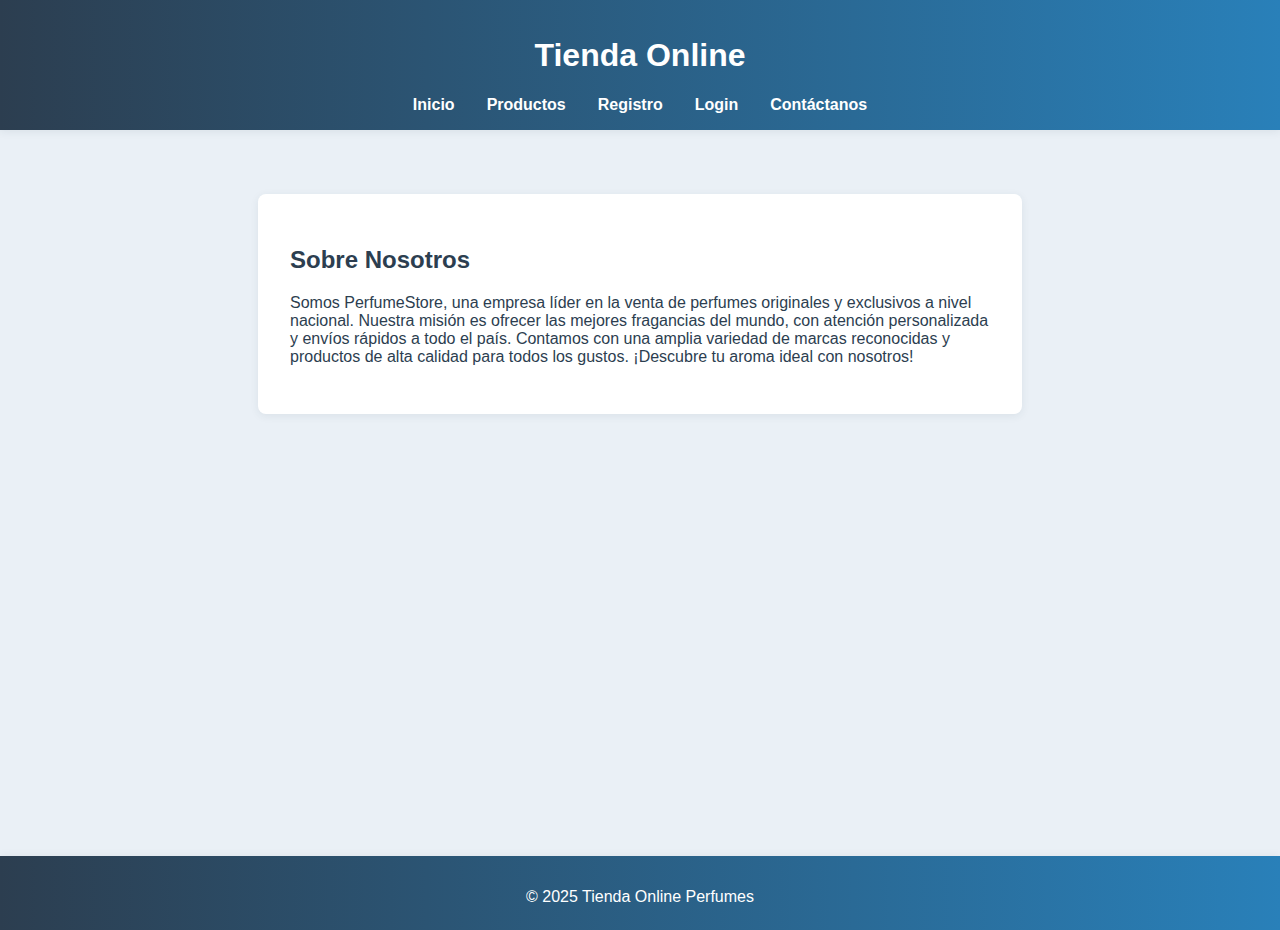
<file: index.html>
<!DOCTYPE html>
<html lang="es">
<head>
    <meta charset="UTF-8">
    <meta name="viewport" content="width=device-width, initial-scale=1.0">
    <title>Tienda Online - Fullstack II</title>
    <link rel="stylesheet" href="style.css">
</head>
<body>
    <header>
        <h1>Tienda Online</h1>
        <nav>
            <ul>
                <li><a href="index.html">Inicio</a></li>
                <li><a href="productos.html">Productos</a></li>
                <li><a href="register.html">Registro</a></li>
                <li><a href="login.html">Login</a></li>
                <li><a href="contactanos.html">Contáctanos</a></li>
            </ul>
        </nav>
    </header>
    <main>
        <section class="sobre-nosotros">
            <h2>Sobre Nosotros</h2>
            <p>Somos PerfumeStore, una empresa líder en la venta de perfumes originales y exclusivos a nivel nacional. Nuestra misión es ofrecer las mejores fragancias del mundo, con atención personalizada y envíos rápidos a todo el país. Contamos con una amplia variedad de marcas reconocidas y productos de alta calidad para todos los gustos. ¡Descubre tu aroma ideal con nosotros!</p>
        </section>
    </main>
    <footer>
        <p>&copy; 2025 Tienda Online Perfumes</p>
    </footer>
    <script src="script.js"></script>
</body>
</html>
</file>
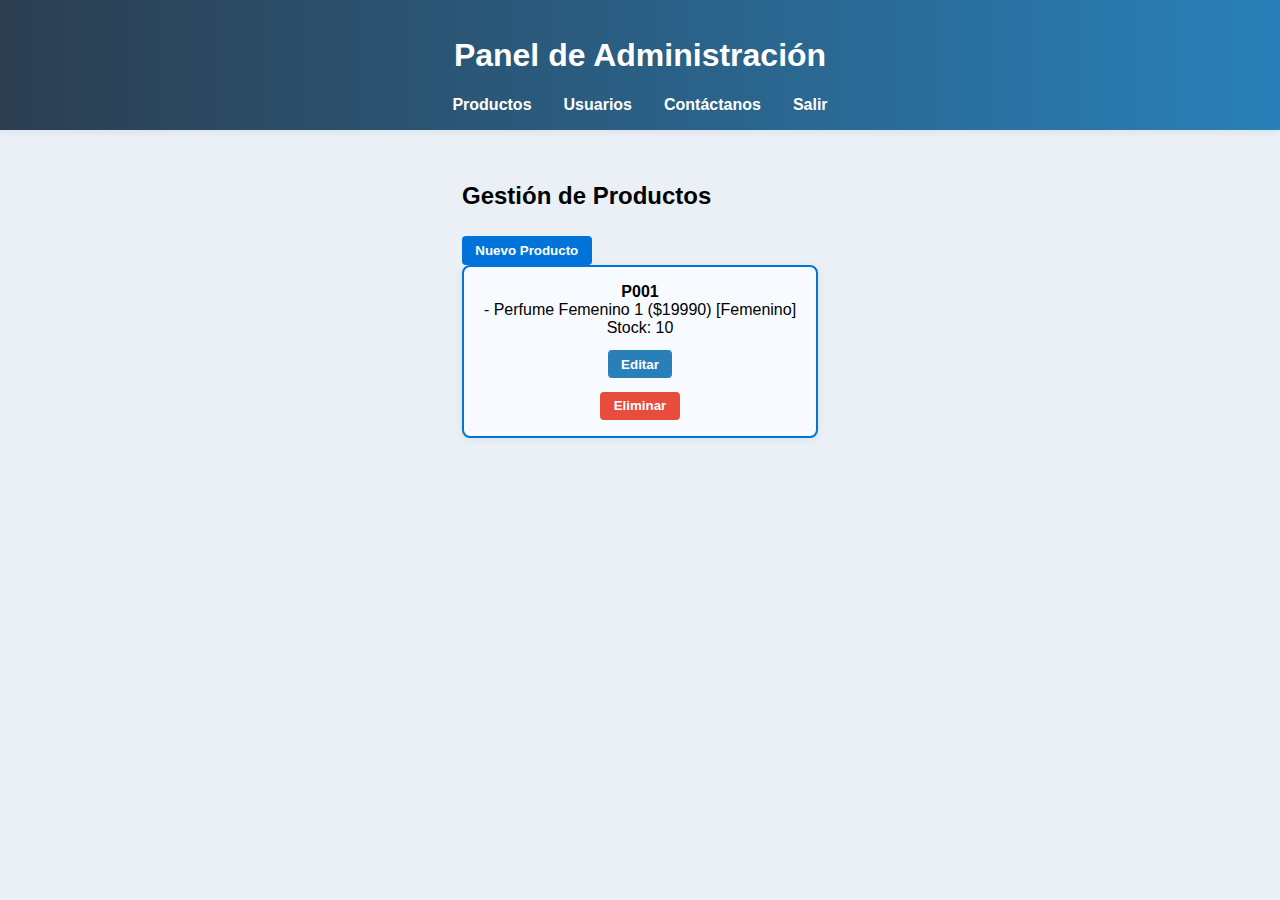
<file: admin.html>
<!DOCTYPE html>
<html lang="es">
<head>
    <meta charset="UTF-8">
    <title>Panel Administrador</title>
    <link rel="stylesheet" href="style.css">
</head>
<body>
    <header>
        <h1>Panel de Administración</h1>
        <nav>
            <ul>
                <li><a href="#" id="nav-productos">Productos</a></li>
                <li><a href="#" id="nav-usuarios">Usuarios</a></li>
                <li><a href="contactanos.html">Contáctanos</a></li>
                <li><a href="index.html">Salir</a></li>
            </ul>
        </nav>
    </header>
    <main>
        <section id="admin-productos">
            <h2>Gestión de Productos</h2>
            <button class="admin-btn" onclick="mostrarFormularioProducto()">Nuevo Producto</button>
            <div id="form-producto" style="display:none;"></div>
            <div id="lista-productos"></div>
        </section>
        <section id="admin-usuarios" style="display:none;">
            <h2>Gestión de Usuarios</h2>
            <button class="admin-btn" onclick="mostrarFormularioUsuario()">Nuevo Usuario</button>
            <div id="form-usuario" style="display:none;"></div>
            <div id="lista-usuarios"></div>
        </section>
    </main>
    <script src="admin.js"></script>
</body>
</html>
</file>
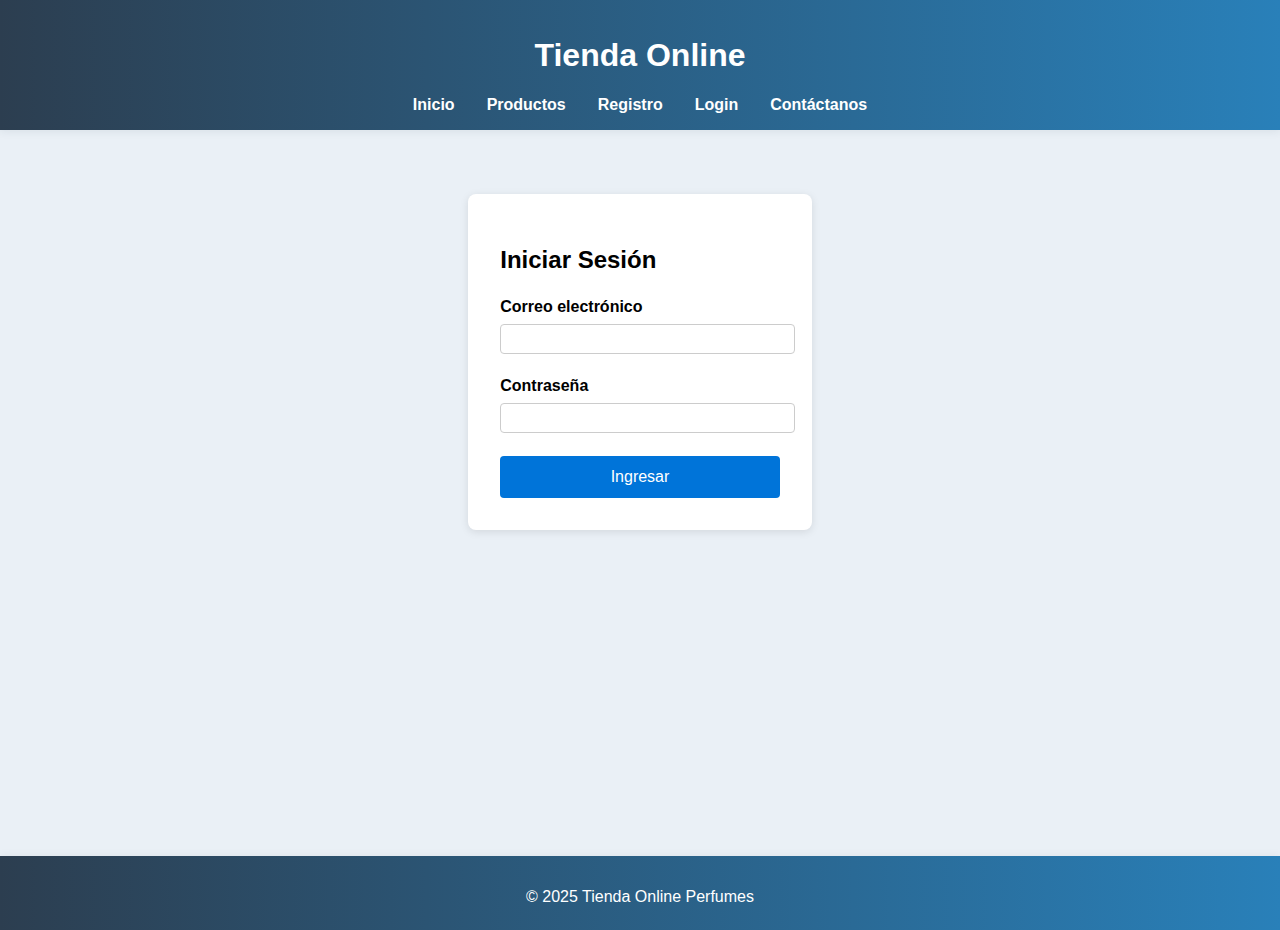
<file: login.html>
<!DOCTYPE html>
<html lang="es">
<head>
    <meta charset="UTF-8">
    <meta name="viewport" content="width=device-width, initial-scale=1.0">
    <title>Login</title>
    <link rel="stylesheet" href="style.css">
    <script src="script.js" defer></script>
</head>
<body>
    <header>
        <h1>Tienda Online</h1>
        <nav>
            <ul>
                <li><a href="index.html">Inicio</a></li>
                <li><a href="productos.html">Productos</a></li>
                <li><a href="register.html">Registro</a></li>
                <li><a href="login.html">Login</a></li>
                <li><a href="contactanos.html">Contáctanos</a></li>
            </ul>
        </nav>
    </header>
    <main>
        <section class="form-section">
            <h2>Iniciar Sesión</h2>
            <form id="login-form">
                <label for="email">Correo electrónico</label>
                <input type="email" name="email" id="email" maxlength="100" required>
                <!-- Mensaje de error dinámico -->

                <label for="password">Contraseña</label>
                <input type="password" name="password" id="password" minlength="4" maxlength="10" required>
                <!-- Mensaje de error dinámico -->

                <button type="submit">Ingresar</button>
            </form>
        </section>
    </main>
    <footer>
        <p>&copy; 2025 Tienda Online Perfumes</p>
    </footer>
</body>
</html>
</file>
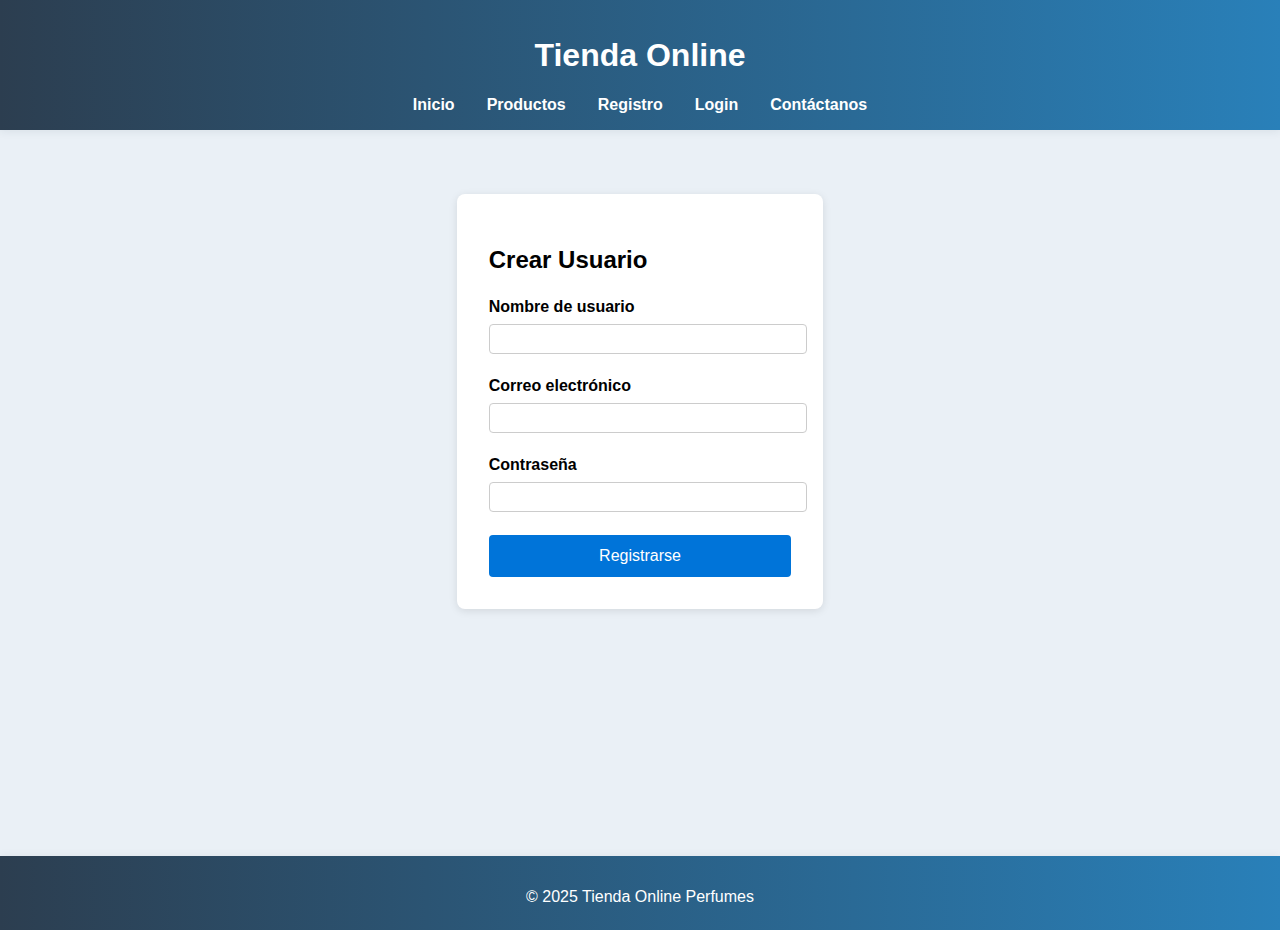
<file: register.html>
<!DOCTYPE html>
<html lang="es">
<head>
    <meta charset="UTF-8">
    <meta name="viewport" content="width=device-width, initial-scale=1.0">
    <title>Registro</title>
    <link rel="stylesheet" href="style.css">
    <script src="script.js" defer></script>
</head>
<body>
    <header>
        <h1>Tienda Online</h1>
        <nav>
            <ul>
                <li><a href="index.html">Inicio</a></li>
                <li><a href="productos.html">Productos</a></li>
                <li><a href="register.html">Registro</a></li>
                <li><a href="login.html">Login</a></li>
                <li><a href="contactanos.html">Contáctanos</a></li>
            </ul>
        </nav>
    </header>
    <main>
        <section class="form-section">
            <h2>Crear Usuario</h2>
            <form>
                <label for="nombre">Nombre de usuario</label>
                <input type="text" name="nombre" id="nombre" required>
                <!-- Mensaje de error dinámico -->

                <label for="email">Correo electrónico</label>
                <input type="email" name="email" id="email" required>
                <!-- Mensaje de error dinámico -->

                <label for="password">Contraseña</label>
                <input type="password" name="password" id="password" required>
                <!-- Mensaje de error dinámico -->

                <button type="submit">Registrarse</button>
            </form>
            <!-- Mensaje de éxito -->
        </section>
    </main>
    <footer>
        <p>&copy; 2025 Tienda Online Perfumes</p>
    </footer>
</body>
</html>
</file>
<file: style.css>
body {
    font-family: Arial, sans-serif;
    margin: 0;
    padding: 0;
    background: #eaf0f6;
}
header {
    background: linear-gradient(90deg, #2c3e50 0%, #2980b9 100%);
    color: #fff;
    padding: 1em 0;
    text-align: center;
    box-shadow: 0 2px 8px rgba(44,62,80,0.08);
}
nav ul {
    list-style: none;
    padding: 0;
    margin: 0;
    display: flex;
    justify-content: center;
    gap: 2em;
}
nav a {
    color: #fff;
    text-decoration: none;
    font-weight: bold;
    transition: color 0.2s;
}
nav a:hover {
    color: #f1c40f;
}
main {
    padding: 2em;
    display: flex;
    flex-direction: column;
    align-items: center;
    min-height: 70vh;
}
.sobre-nosotros {
    background: #fff;
    border-radius: 8px;
    box-shadow: 0 2px 8px rgba(44,62,80,0.08);
    padding: 2em;
    max-width: 700px;
    margin: 2em auto;
    color: #2c3e50;
}
.carrito-header {
    position: absolute;
    top: 20px;
    right: 30px;
    background: #fff;
    border-radius: 8px;
    box-shadow: 0 2px 8px rgba(44,62,80,0.08);
    padding: 1em 1.5em;
    min-width: 280px;
    z-index: 10;
    color: #2c3e50;
}
.carrito-circulo {
    position: absolute;
    top: 20px;
    right: 30px;
    background: #2980b9;
    border: none;
    border-radius: 50%;
    width: 50px;
    height: 50px;
    display: flex;
    align-items: center;
    justify-content: center;
    box-shadow: 0 2px 8px rgba(44,62,80,0.08);
    cursor: pointer;
    z-index: 20;
}
.carrito-circulo img {
    width: 32px;
    height: 32px;
}
#carrito-cantidad {
    position: absolute;
    top: 8px;
    right: 8px;
    background: #e74c3c;
    color: #fff;
    border-radius: 50%;
    width: 18px;
    height: 18px;
    font-size: 0.9em;
    display: flex;
    align-items: center;
    justify-content: center;
}
.carrito-header h2 {
    margin-top: 0;
    font-size: 1.1em;
    margin-bottom: 0.5em;
    text-align: center;
}
.productos {
    display: flex;
    gap: 2em;
    justify-content: center;
    flex-wrap: wrap;
    margin-top: 3em;
}
.producto {
    background: #fff;
    border-radius: 8px;
    box-shadow: 0 2px 8px rgba(44,62,80,0.08);
    padding: 1em;
    text-align: center;
    width: 320px;
    border: 1px solid #dfe6e9;
    transition: box-shadow 0.2s, border 0.2s;
    display: flex;
    flex-direction: column;
    align-items: center;
}
.producto img {
    width: 90%;
    max-width: 280px;
    height: 180px;
    object-fit: cover;
    border-radius: 8px;
    margin-bottom: 1em;
}
.producto button {
    background: #2980b9;
    color: #fff;
    border: none;
    padding: 0.5em 1em;
    border-radius: 4px;
    cursor: pointer;
    margin-top: 1em;
    font-weight: bold;
    transition: background 0.2s;
}
.producto button:hover {
    background: #f1c40f;
    color: #2c3e50;
}
aside {
    background: #fff;
    padding: 1em;
    position: absolute;
    left: 0;
    top: 80px;
    width: 200px;
    box-shadow: 2px 0 8px rgba(44,62,80,0.08);
    border-radius: 0 8px 8px 0;
}
footer {
    position: relative;
    width: 100%;
    background: linear-gradient(90deg, #2c3e50 0%, #2980b9 100%);
    text-align: center;
    padding: 16px 0 8px 0;
    margin-top: 32px;
    font-size: 1em;
    color: #ffffff;
    box-shadow: 0 -2px 8px rgba(0,0,0,0.04);
}
.form-section {
    background: #fff;
    border-radius: 8px;
    box-shadow: 0 2px 8px rgba(0,0,0,0.1);
    padding: 2em;
    max-width: 400px;
    margin: 2em auto;
}
.form-section h2 {
    margin-bottom: 1em;
}
form label {
    display: block;
    margin-top: 1em;
    margin-bottom: 0.5em;
    font-weight: bold;
}
form input {
    width: 100%;
    padding: 0.5em;
    margin-bottom: 0.5em;
    border: 1px solid #ccc;
    border-radius: 4px;
}
form button {
    width: 100%;
    background: #0074D9;
    color: #fff;
    border: none;
    padding: 0.75em;
    border-radius: 4px;
    cursor: pointer;
    font-size: 1em;
    margin-top: 1em;
}
form button:hover {
    background: #005fa3;
}
.error {
    font-size: 0.9em;
    margin-bottom: 0.5em;
}
.carrito {
    background: #fff;
    border-radius: 8px;
    box-shadow: 0 2px 8px rgba(44,62,80,0.08);
    padding: 2em;
    max-width: 500px;
    margin: 2em auto;
    color: #2c3e50;
}
.carrito-list {
    list-style: none;
    padding: 0;
    margin: 0 0 1em 0;
}
.carrito-list li {
    display: flex;
    align-items: center;
    gap: 1em;
    margin-bottom: 1em;
    background: #f8f9fa;
    border-radius: 6px;
    padding: 0.5em 1em;
    box-shadow: 0 1px 4px rgba(44,62,80,0.04);
}
.carrito-list img {
    border-radius: 4px;
}
.carrito-list input[type="number"] {
    width: 40px;
    padding: 2px;
    border-radius: 4px;
    border: 1px solid #ccc;
    text-align: center;
}
.carrito-list button {
    background: #e74c3c;
    color: #fff;
    border: none;
    border-radius: 4px;
    padding: 2px 8px;
    cursor: pointer;
    font-size: 0.9em;
    transition: background 0.2s;
}
.carrito-list button:hover {
    background: #c0392b;
}
.carrito-total {
    font-weight: bold;
    font-size: 1.2em;
    text-align: right;
}
.contacto {
    background: #fff;
    border-radius: 8px;
    box-shadow: 0 2px 8px rgba(44,62,80,0.08);
    padding: 2em;
    max-width: 500px;
    margin: 3em auto 2em auto;
    color: #2c3e50;
}
.usuario-header {
    position: absolute;
    top: 20px;
    left: 30px;
    background: #fff;
    border-radius: 8px;
    box-shadow: 0 2px 8px rgba(44,62,80,0.08);
    padding: 0.5em 1em;
    min-width: 180px;
    z-index: 10;
    color: #2c3e50;
    display: flex;
    align-items: center;
    gap: 1em;
}
.usuario-img {
    width: 40px;
    height: 40px;
    border-radius: 50%;
    object-fit: cover;
    background: #eee;
}
.exito {
    font-size: 1em;
    margin: 1em 0;
    color: green;
    text-align: center;
}
#menu-categorias {
    list-style: none;
    padding: 0;
    margin: 0;
}
#menu-categorias li {
    margin-bottom: 1em;
}
#menu-categorias a {
    color: #2980b9;
    text-decoration: none;
    font-weight: bold;
    transition: color 0.2s;
}
#menu-categorias a:hover {
    color: #f1c40f;
}
/* --- Estilos Admin --- */
.admin-prod {
    border: 2px solid #0074D9;
    margin-bottom: 1em;
    background: #f7fbff;
}
.admin-btn {
    background: #0074D9;
    color: #fff;
    border: none;
    border-radius: 4px;
    padding: 0.5em 1em;
    cursor: pointer;
    font-weight: bold;
    margin-top: 0.5em;
    transition: background 0.2s;
}
.admin-btn:hover {
    background: #005fa3;
}
.stock-alert {
    color: #e74c3c;
    font-weight: bold;
}
.admin-user {
    background: #fff;
    border-radius: 8px;
    box-shadow: 0 2px 8px rgba(44,62,80,0.08);
    padding: 1em;
    margin-bottom: 1em;
    border: 1px solid #0074D9;
}
@media (max-width: 800px) {
    .productos {
        flex-direction: column;
        align-items: center;
    }
    aside {
        position: static;
        width: 100%;
        border-radius: 0;
        box-shadow: none;
        margin-top: 2em;
    }
}
@media (max-width: 900px) {
    .carrito-circulo, .carrito-header {
        position: static;
        margin-bottom: 2em;
    }
    .productos {
        flex-direction: column;
        align-items: center;
    }
    aside {
        position: static;
        width: 100%;
        border-radius: 0;
        box-shadow: none;
        margin-top: 2em;
    }
}
</file>
